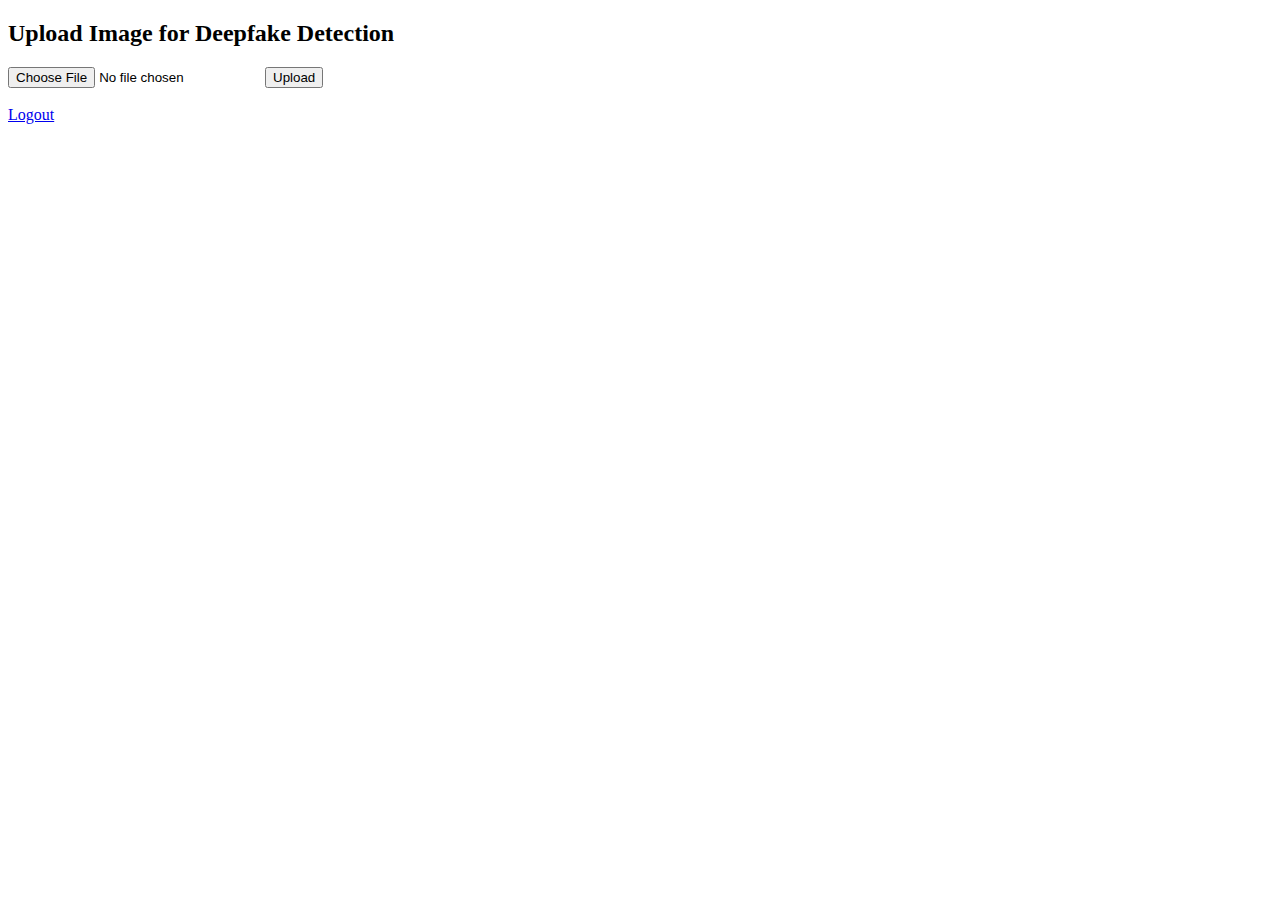
<file: templates/dashboard.html>
<!DOCTYPE html>
<html>
<head>
  <title>Dashboard</title>
</head>
<body>
  <h2>Upload Image for Deepfake Detection</h2>
  <form method="POST" enctype="multipart/form-data">
    <input type="file" name="file" accept="image/*" required>
    <button type="submit">Upload</button>
  </form>
  <br>
  <a href="/logout">Logout</a>
</body>
</html>
</file>
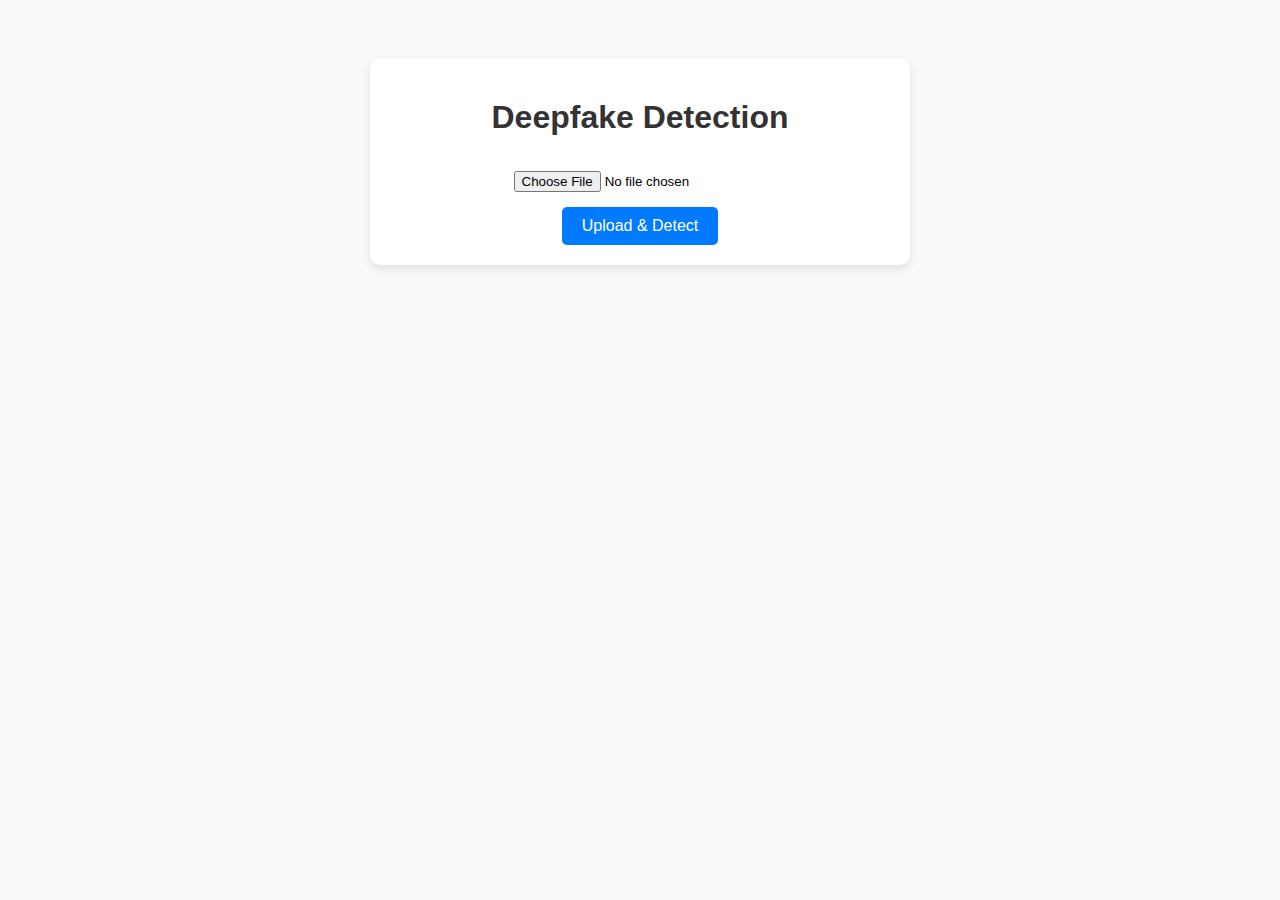
<file: templates/interface.html>
<!DOCTYPE html>
<html lang="en">
<head>
  <meta charset="UTF-8">
  <title>Deepfake Detection</title>
  <style>
    body {
      font-family: Arial, sans-serif;
      text-align: center;
      background: #f8f9fa;
      padding: 50px;
    }
    .container {
      max-width: 500px;
      margin: auto;
      background: white;
      padding: 20px;
      border-radius: 10px;
      box-shadow: 0px 4px 10px rgba(0,0,0,0.1);
    }
    h1 {
      margin-bottom: 20px;
      color: #333;
    }
    input[type="file"] {
      margin: 15px 0;
    }
    button {
      background: #007BFF;
      color: white;
      border: none;
      padding: 10px 20px;
      font-size: 16px;
      border-radius: 5px;
      cursor: pointer;
    }
    button:hover {
      background: #0056b3;
    }
  </style>
</head>
<body>
  <div class="container">
    <h1>Deepfake Detection</h1>
    <form action="/predict" method="post" enctype="multipart/form-data">
      <input type="file" name="file" required>
      <br>
      <button type="submit">Upload & Detect</button>
    </form>
  </div>
</body>
</html>
</file>
